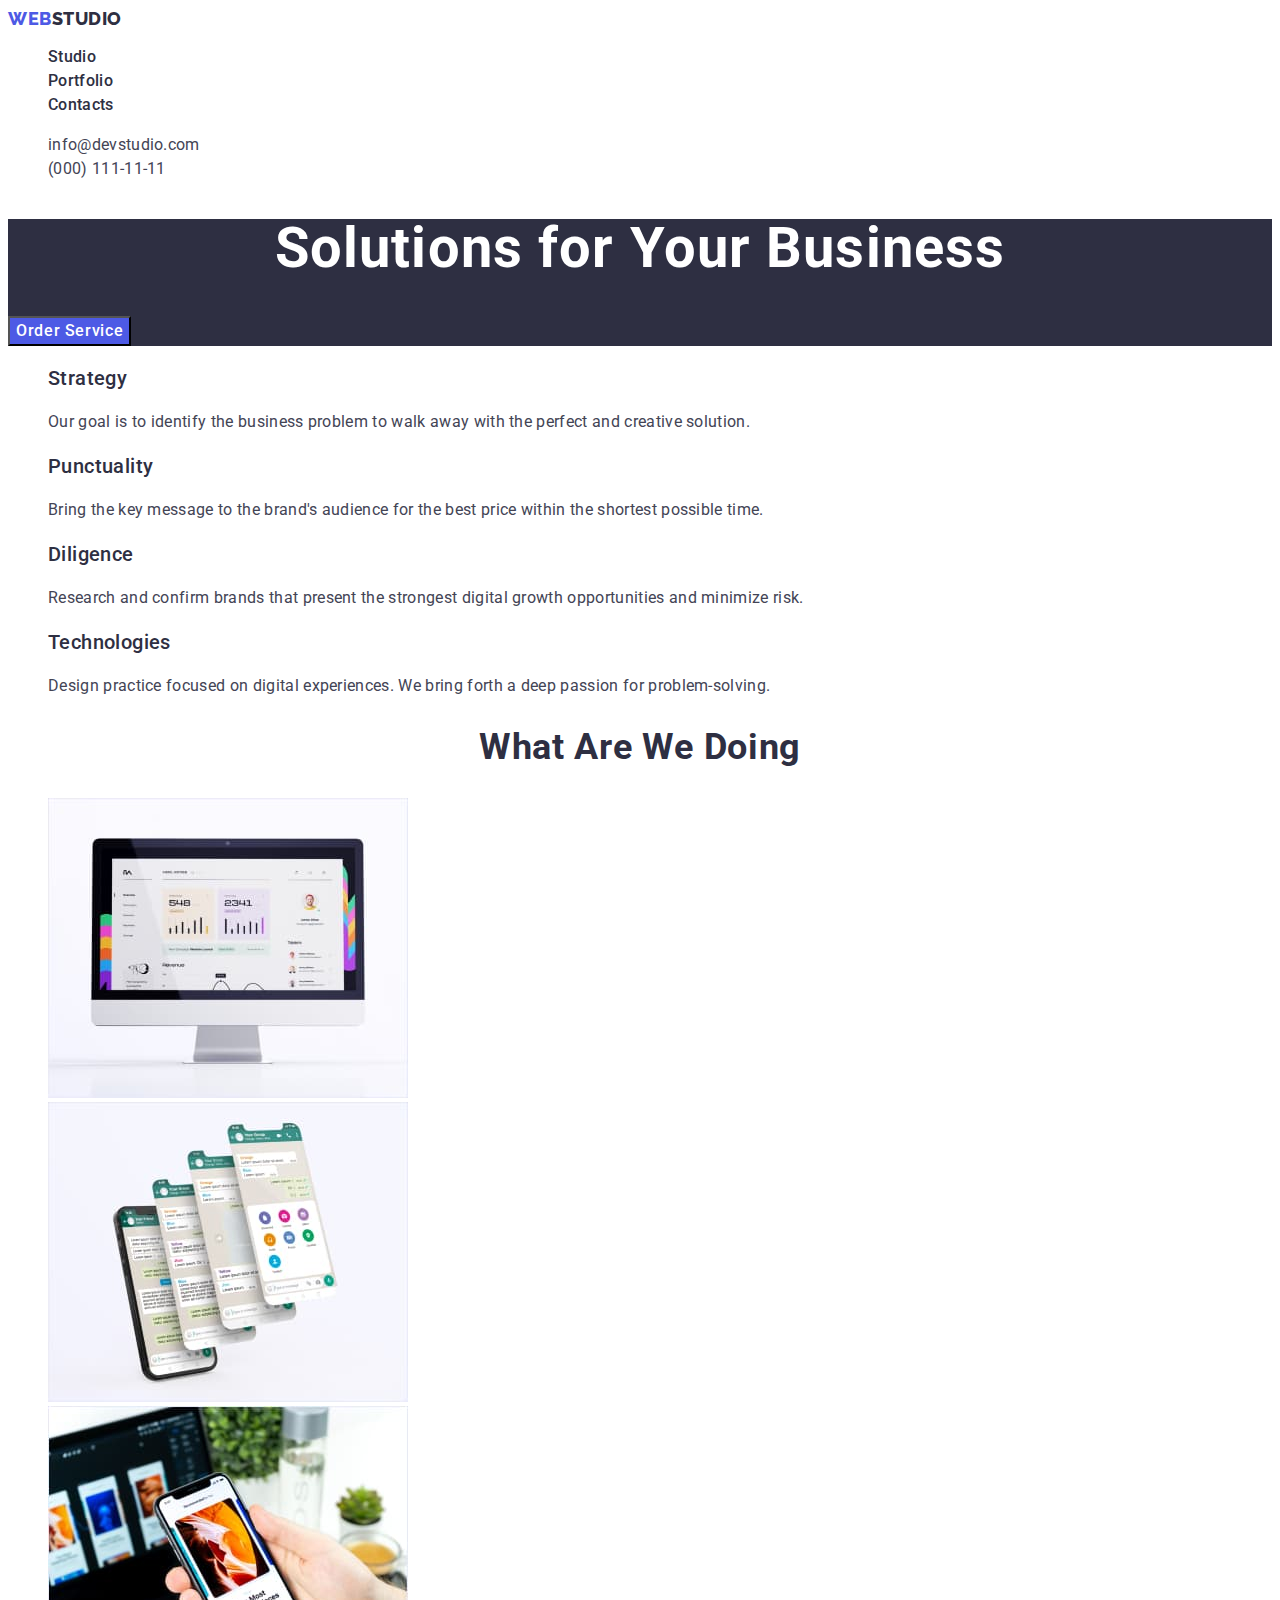
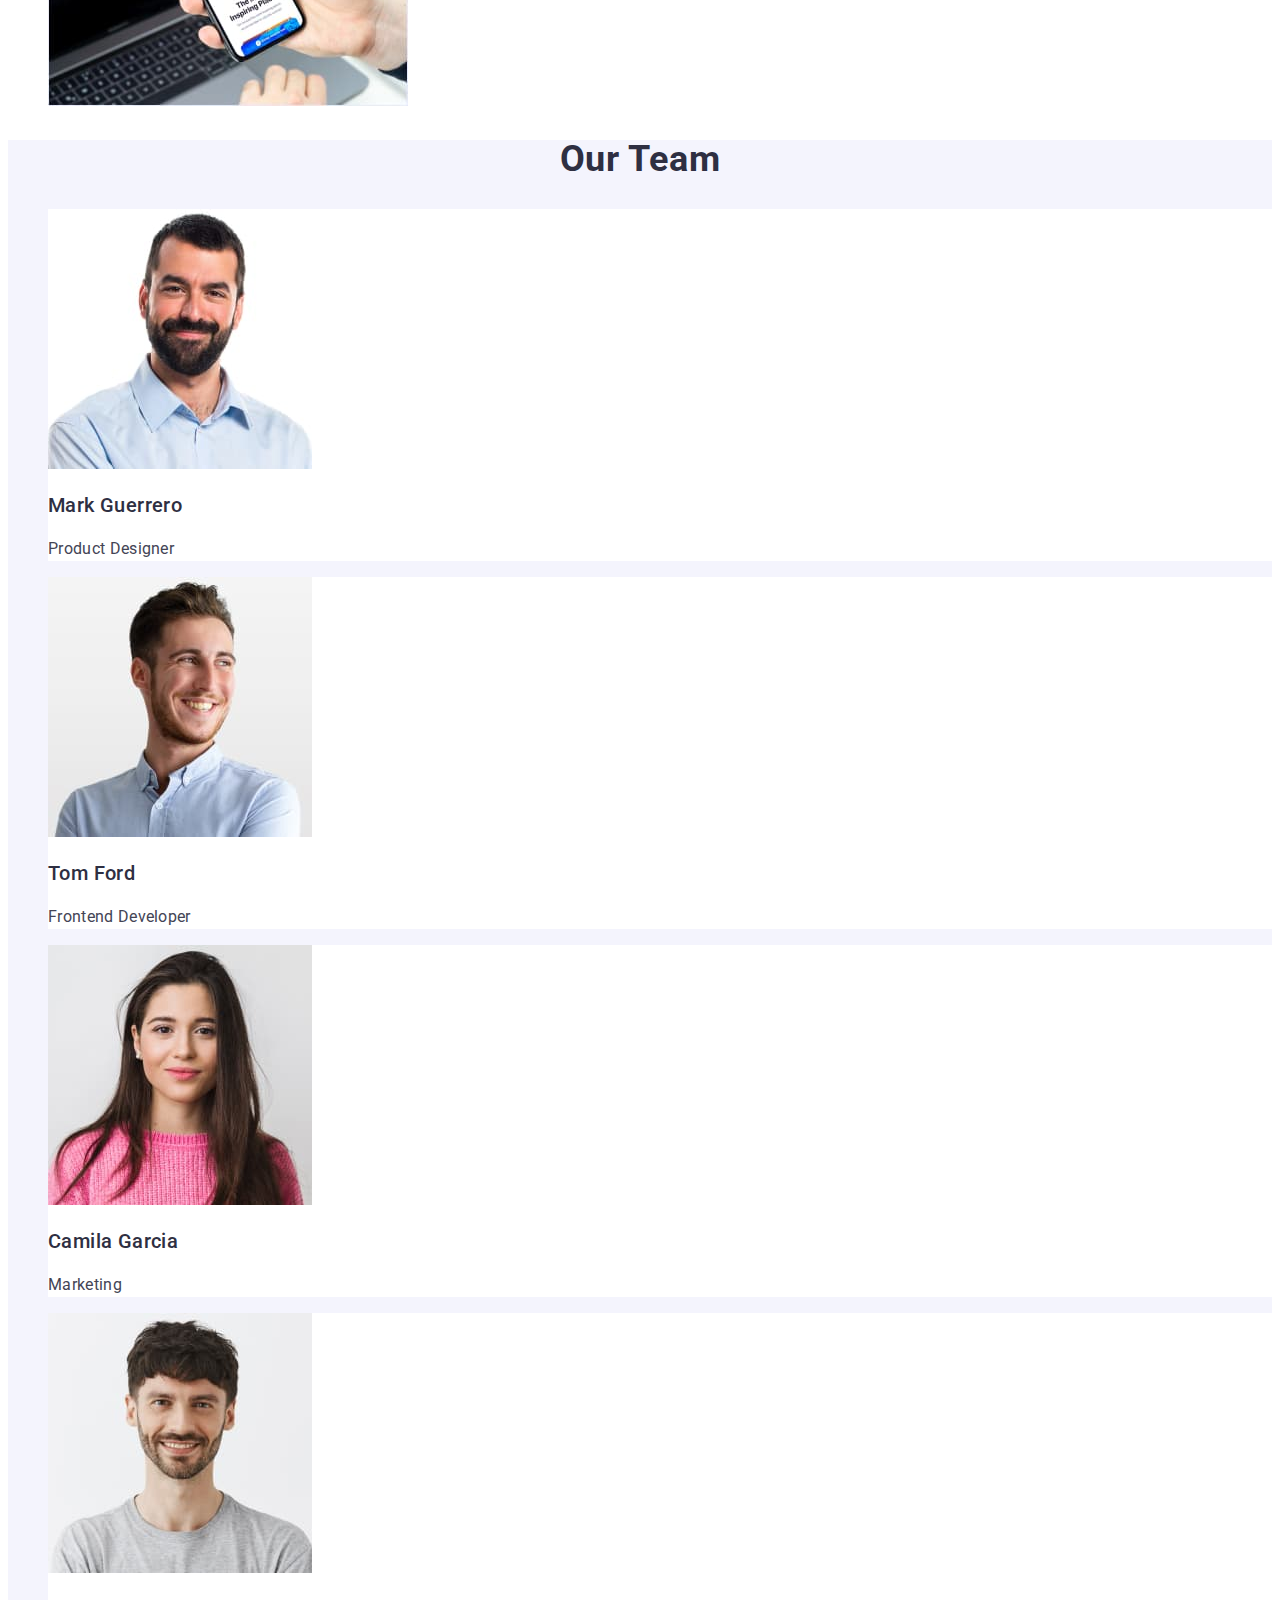
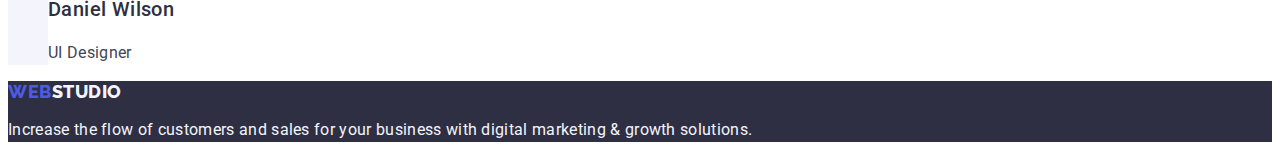
<file: index.html>
<!DOCTYPE html>
<html lang="en">
  <head>
    <meta charset="UTF-8" />
    <meta name="viewport" content="width=device-width, initial-scale=1.0" />
    <title>Document</title>
    <link rel="stylesheet" href="./css/styles.css" />
    <link rel="preconnect" href="https://fonts.googleapis.com" />
    <link rel="preconnect" href="https://fonts.gstatic.com" crossorigin />
    <link
      href="https://fonts.googleapis.com/css2?family=Raleway:wght@800&family=Roboto:wght@400;500;700;900&display=swap"
      rel="stylesheet"
    />
  </head>
  <body class="body">
    <header class="header">
      <nav class="list ul">
        <a href="./index.html" class="logo link"
          >Web<span class="logo span">Studio</span></a
        >
        <ul class="list ul">
          <li>
            <a href="./index.html" class="link studio">Studio</a>
          </li>
          <li>
            <a href="./portfolio.html" class="link studio">Portfolio</a>
          </li>
          <li><a href="" class="link studio">Contacts</a></li>
        </ul>
      </nav>
      <address class="contact-address">
        <ul class="list address">
          <li class="link address">
            <a href="mailto:info@devstudio.com" class="link address"
              >info@devstudio.com</a
            >
          </li>
          <li>
            <a href="+110001111111" class="link address"> (000) 111-11-11</a>
          </li>
        </ul>
      </address>
    </header>
    <main>
      <section class="section-one">
        <h1 class="titel-one">Solutions for Your Business</h1>
        <button type="button" class="button">Order Service</button>
      </section>
      <section class="list section-twoe">
        <h2></h2>
        <ul class="list ul">
          <li>
            <h3 class="titel-twoe">Strategy</h3>
            <p class="text">
              Our goal is to identify the business problem to walk away with the
              perfect and creative solution.
            </p>
          </li>
          <li>
            <h3 class="titel-twoe">Punctuality</h3>
            <p class="text">
              Bring the key message to the brand's audience for the best price
              within the shortest possible time.
            </p>
          </li>
          <li>
            <h3 class="titel-twoe">Diligence</h3>
            <p class="text">
              Research and confirm brands that present the strongest digital
              growth opportunities and minimize risk.
            </p>
          </li>
          <li>
            <h3 class="titel-twoe">Technologies</h3>
            <p class="text">
              Design practice focused on digital experiences. We bring forth a
              deep passion for problem-solving.
            </p>
          </li>
        </ul>
      </section>
      <section class="section-three">
        <h2 class="titel-three">What are we doing</h2>
        <ul class="list ul">
          <li class="list ul">
            <img src="./images/Rectangle71.jpg" alt="IMac" width="360" />
          </li>
          <li class="list ul">
            <img
              src="./images/Rectangle72.jpg"
              alt="Technologies"
              width="360"
            />
          </li>
          <li class="list ul">
            <img src="./images/Rectangle73.jpg" alt="IPhone" width="360" />
          </li>
        </ul>
      </section>
      <section class="section-four">
        <h2 class="titel-four">Our Team</h2>
        <ul class="list">
          <li class="list-item">
            <img
              src="./images/img.jpg"
              alt="Mark Guerrero Product Designer"
              width="264"
            />
            <h3 class="text-four">Mark Guerrero</h3>
            <p class="text">Product Designer</p>
          </li>
          <li class="list-item">
            <img
              src="./images/img1.jpg"
              alt="Tom Ford Frontend Developer"
              width="264"
            />
            <h3 class="text-four">Tom Ford</h3>
            <p class="text">Frontend Developer</p>
          </li>
          <li class="list-item">
            <img
              src="./images/img2.jpg"
              alt="Camila Garcia Marketing"
              width="264"
            />
            <h3 class="text-four">Camila Garcia</h3>
            <p class="text">Marketing</p>
          </li>
          <li class="list-item">
            <img
              src="./images/img3.jpg"
              alt="Daniel Wilson UI Designer"
              width="264"
            />
            <h3 class="text-four">Daniel Wilson</h3>
            <p class="text">UI Designer</p>
          </li>
        </ul>
      </section>
    </main>
    <footer class="footer">
      <a href="./index.html" class="link logo"
        >Web<span class="footer span">Studio</span></a
      >
      <p class="footer-text">
        Increase the flow of customers and sales for your business with digital
        marketing & growth solutions.
      </p>
    </footer>
  </body>
</html>
</file>
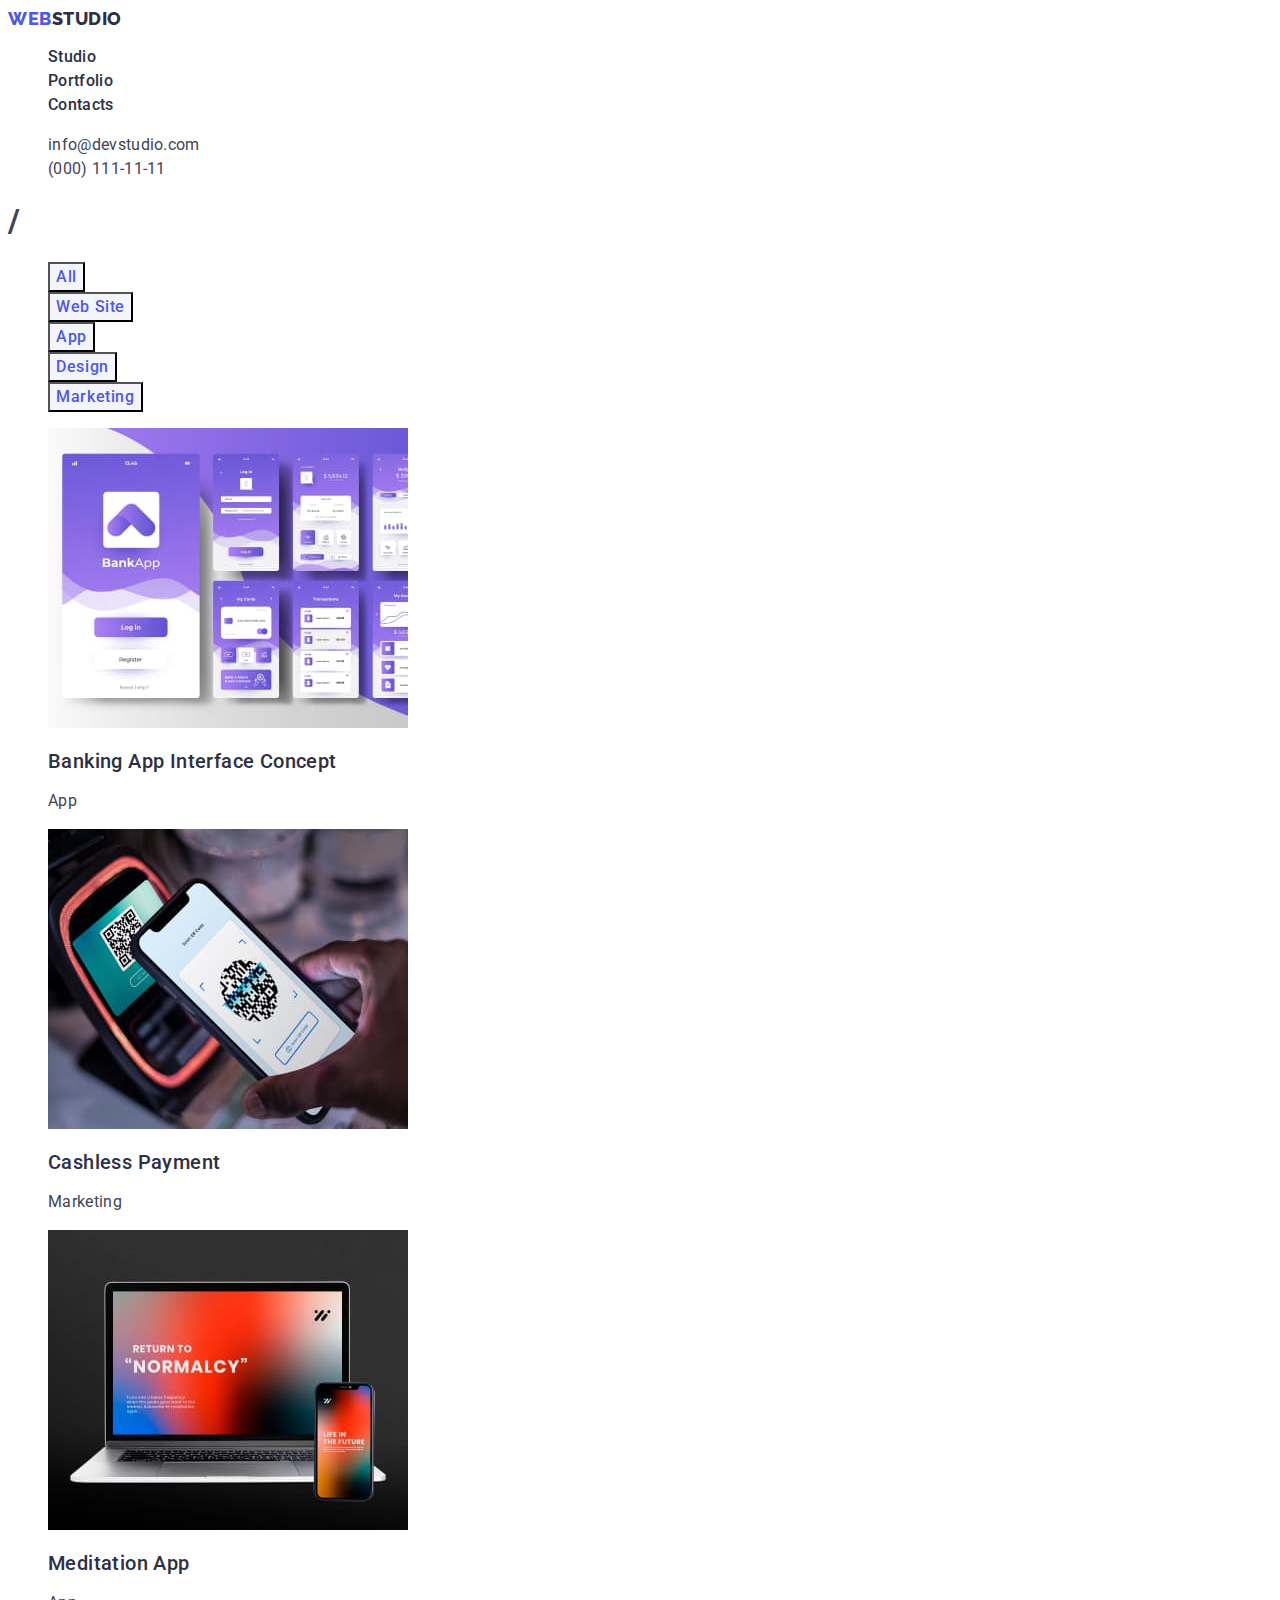
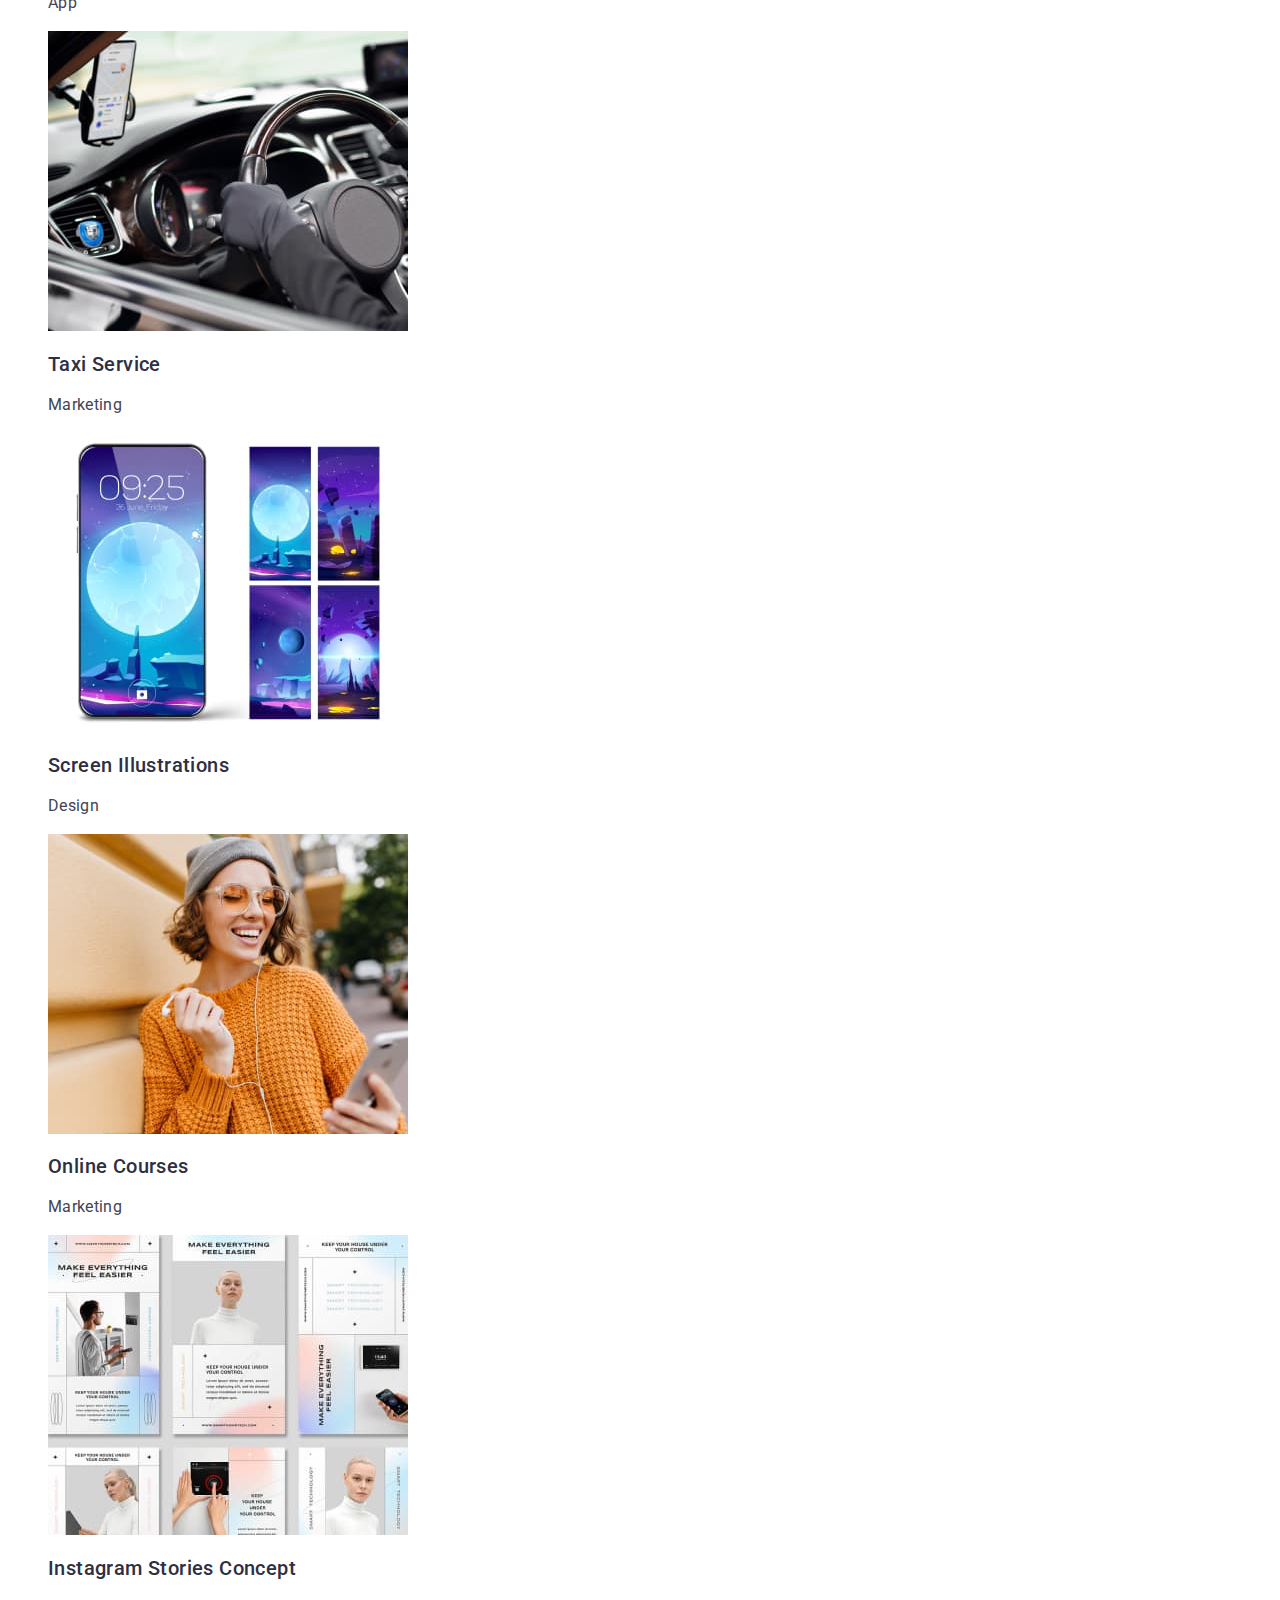
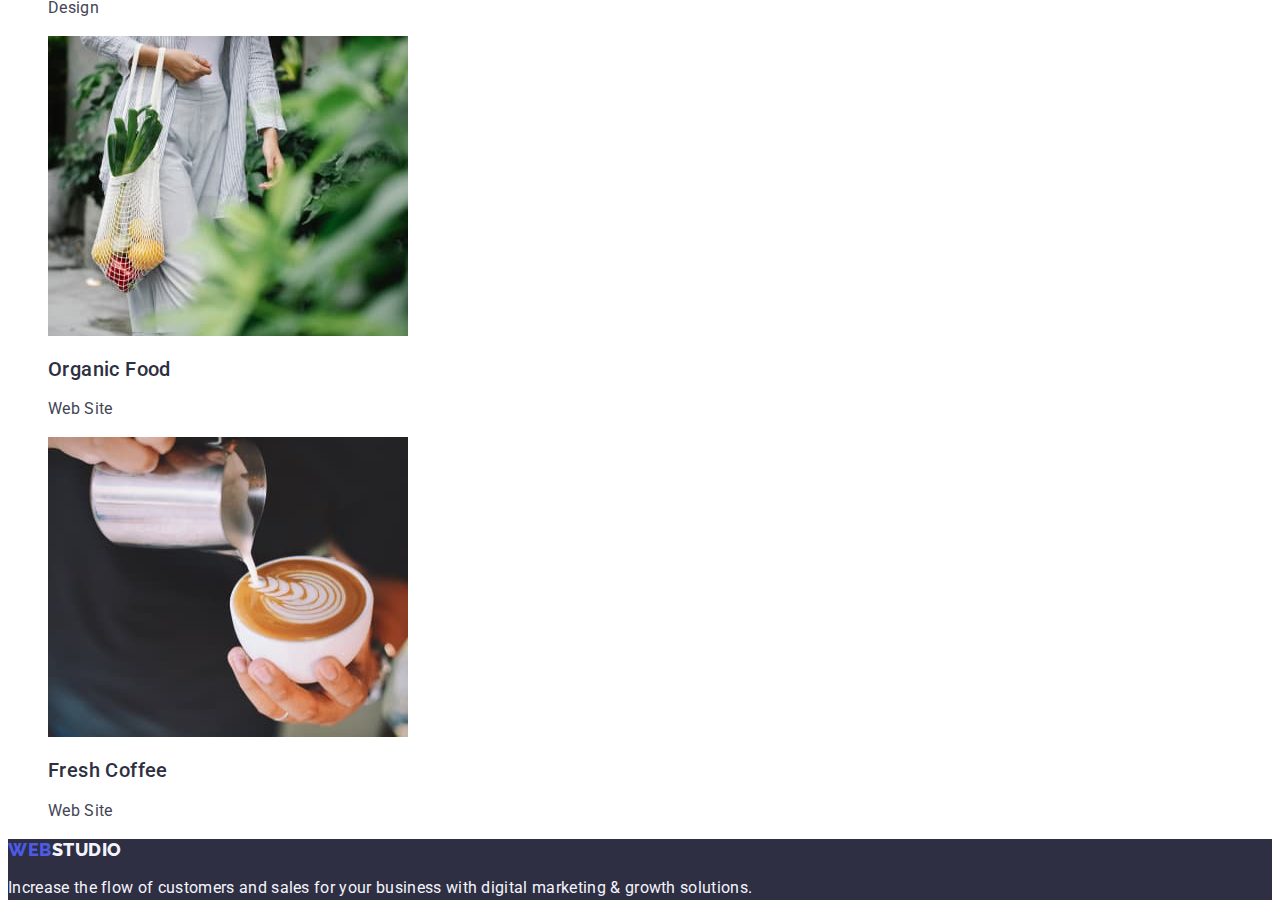
<file: portfolio.html>
<!DOCTYPE html>
<html lang="en">
  <head>
    <meta charset="UTF-8" />
    <meta name="viewport" content="width=device-width, initial-scale=1.0" />
    <title>Document</title>
    <link rel="stylesheet" href="./css/styles.css" />
    <link rel="preconnect" href="https://fonts.googleapis.com" />
    <link rel="preconnect" href="https://fonts.gstatic.com" crossorigin />
    <link
      href="https://fonts.googleapis.com/css2?family=Raleway:wght@800&family=Roboto:wght@400;500;700;900&display=swap"
      rel="stylesheet"
    />
  </head>
  <body>
    <header>
      <nav class="list ul">
        <a href="./index.html" class="logo link"
          >Web<span class="logo span">Studio</span></a
        >
        <ul class="list ul">
          <li>
            <a href="./index.html" class="link studio">Studio</a>
          </li>
          <li>
            <a href="./portfolio.html" class="link studio">Portfolio</a>
          </li>
          <li><a href="" class="link studio">Contacts</a></li>
        </ul>
      </nav>
      <address class="contact-address">
        <ul class="list address">
          <li class="link address">
            <a href="mailto:info@devstudio.com" class="link address"
              >info@devstudio.com</a
            >
          </li>
          <li>
            <a href="+110001111111" class="address"> (000) 111-11-11</a>
          </li>
        </ul>
      </address>
    </header>
    <main>
      <section class="list section-portfolio">
        <h1>/</h1>
        <ul class="list portfolio">
          <li><button type="button" class="button-portfolio">All</button></li>
          <li>
            <button type="button" class="button-portfolio">Web Site</button>
          </li>
          <li><button type="button" class="button-portfolio">App</button></li>
          <li>
            <button type="button" class="button-portfolio">Design</button>
          </li>
          <li>
            <button type="button" class="button-portfolio">Marketing</button>
          </li>
        </ul>
        <ul class="list portfolio">
          <li class="link portfolio">
            <a href="#" class="link">
              <img src="./images/first.jpg" alt="BankApp" width="360" />
              <h2 class="titel-portfolio">Banking App Interface Concept</h2>
              <p class="text-portfolio">App</p>
            </a>
          </li>
          <li>
            <a class="link" href="#">
              <img
                src="./images/second.jpg"
                alt="Cashless Payment Marketing"
                width="360"
              />
              <h2 class="titel-portfolio">Cashless Payment</h2>
              <p class="text-portfolio">Marketing</p>
            </a>
          </li>
          <li class="link portfolio">
            <a class="link" href="#">
              <img src="./images/three.jpg" alt="Meditation App" width="360" />
              <h2 class="titel-portfolio">Meditation App</h2>
              <p class="text-portfolio">App</p>
            </a>
          </li>
          <li class="link portfolio">
            <a class="link" href="#">
              <img src="./images/four.jpg" alt="Taxi Service" width="360" />
              <h2 class="titel-portfolio">Taxi Service</h2>
              <p class="text-portfolio">Marketing</p>
            </a>
          </li>
          <li class="link portfolio">
            <a class="link" href="#">
              <img
                src="./images/five.jpg"
                alt="Screen Illustrations"
                width="360"
              />
              <h2 class="titel-portfolio">Screen Illustrations</h2>
              <p class="text-portfolio">Design</p>
            </a>
          </li>
          <li class="link portfolio">
            <a class="link" href="#">
              <img src="./images/six.jpg" alt="Online Courses" width="360" />
              <h2 class="titel-portfolio">Online Courses</h2>
              <p class="text-portfolio">Marketing</p>
            </a>
          </li>
          <li class="link portfolio">
            <a class="link" href="#">
              <img
                src="./images/seven.jpg"
                alt="Instagram Stories Concept"
                width="360"
              />
              <h2 class="titel-portfolio">Instagram Stories Concept</h2>
              <p class="text-portfolio">Design</p>
            </a>
          </li>
          <li class="link portfolio">
            <a href="#" class="link">
              <img src="./images/eight.jpg" alt="Organic Food" width="360" />
              <h2 class="titel-portfolio">Organic Food</h2>
              <p class="text-portfolio">Web Site</p>
            </a>
          </li>
          <li class="link portfolio">
            <a class="link" href="#">
              <img src="./images/nine.jpg" alt="Fresh Coffee" width="360" />
              <h2 class="titel-portfolio">Fresh Coffee</h2>
              <p class="text-portfolio">Web Site</p>
            </a>
          </li>
        </ul>
      </section>
    </main>
    <footer class="footer">
      <a href="./index.html" class="link logo"
        >Web<span class="footer span">Studio</span></a
      >
      <p class="footer-text">
        Increase the flow of customers and sales for your business with digital
        marketing & growth solutions.
      </p>
    </footer>
  </body>
</html>
</file>
<file: css/styles.css>
:root {
  --white: #ffffff;
  --navyblue: #404bbf;
  --blue: #4d5ae5;
  --titel-color: #2e2f42;
  --gray: #434455;
}
header {
  list-style: none;
}
body {
  font-family: 'Roboto', sans-serif;
  color: var(--gray);
  background-color: var(--white);
}
.link {
  text-decoration: none;
}
.logo {
  font-family: 'Raleway', sans-serif;
  font-weight: 800;
  font-size: 18px;
  line-height: 1.17;
  letter-spacing: 0.03em;
  text-transform: uppercase;
  color: var(--blue);
  text-decoration: none;
}
.logo span {
  color: var(--titel-color);
}
.footer span {
  color: #f4f4fd;
}
.list .ul {
  list-style: none;
}
.studio {
  font-weight: 500;
  font-size: 16px;
  line-height: 1.5;
  letter-spacing: 0.02em;
  color: var(--titel-color);
  text-decoration: none;
}
.link .studio {
  text-decoration: none;
}
.studio:hover,
.studio:focus {
  color: var(--navyblue);
}
.address {
  font-size: 16px;
  line-height: 1.5;
  letter-spacing: 0.02em;
  color: var(--gray);
  text-decoration: none;
}

.contact-address {
  font-style: normal;
}
.link .address {
  text-decoration: none;
}
.address:hover,
.address:focus {
  color: var(--navyblue);
}
.section-one {
  background-color: var(--titel-color);
}
.titel-one {
  font-size: 56px;
  line-height: 1.07;
  text-align: center;
  letter-spacing: 0.02em;
  color: var(--white);
}
.button {
  font-family: 'Roboto', sans-serif;
  font-weight: 500;
  font-size: 16px;
  line-height: 1.5;
  letter-spacing: 0.04em;
  color: #ffffff;
  cursor: pointer;
  background-color: var(--blue);
}
.button:hover,
.button:focus {
  background-color: #404bbf;
}
.section-twoe {
  list-style: none;
}
.titel-twoe {
  font-weight: 500;
  font-size: 20px;
  line-height: 1.2;
  letter-spacing: 0.02em;
  color: var(--titel-color);
}
.text {
  font-size: 16px;
  line-height: 1.5;
  letter-spacing: 0.02em;
  color: var(--gray);
}
.titel-three {
  font-size: 36px;
  line-height: 1.11;
  text-align: center;
  letter-spacing: 0.02em;
  text-transform: capitalize;
  color: var(--titel-color);
}
.section-three .list ul {
  list-style: none;
}
.section-four {
  background-color: #f4f4fd;
}
.titel-four {
  font-size: 36px;
  line-height: 1.11;
  text-align: center;
  letter-spacing: 0.02em;
  text-transform: capitalize;
  color: var(--titel-color);
}
.list {
  list-style: none;
}
.list-item {
  background-color: var(--white);
}
.text-four {
  font-weight: 500;
  font-size: 20px;
  line-height: 1.2;
  letter-spacing: 0.02em;
  color: var(--titel-color);
}
.footer {
  background-color: var(--titel-color);
}
.footer-text {
  line-height: 1.5;
  color: #f4f4fd;
  letter-spacing: 0.02em;
}
.list .section-portfolio {
  list-style: none;
}
.button-portfolio {
  font-family: 'Roboto', sans-serif;
  font-weight: 500;
  font-size: 16px;
  line-height: 1.5;
  letter-spacing: 0.04em;
  color: var(--blue);
  background-color: #f4f4fd;
  cursor: pointer;
}
.button-portfolio:hover,
.button-portfolio:focus {
  color: var(--white);
  background-color: var(--navyblue);
}
.titel-portfolio {
  font-weight: 500;
  font-size: 20px;
  line-height: 1.2;
  letter-spacing: 0.02em;
  color: var(--titel-color);
}
.text-portfolio {
  font-size: 16px;
  line-height: 1.5;
  letter-spacing: 0.02em;
  color: var(--gray);
}
.list .portfolio {
  list-style: none;
}
.link .portfolio {
  text-decoration: none;
}
</file>
